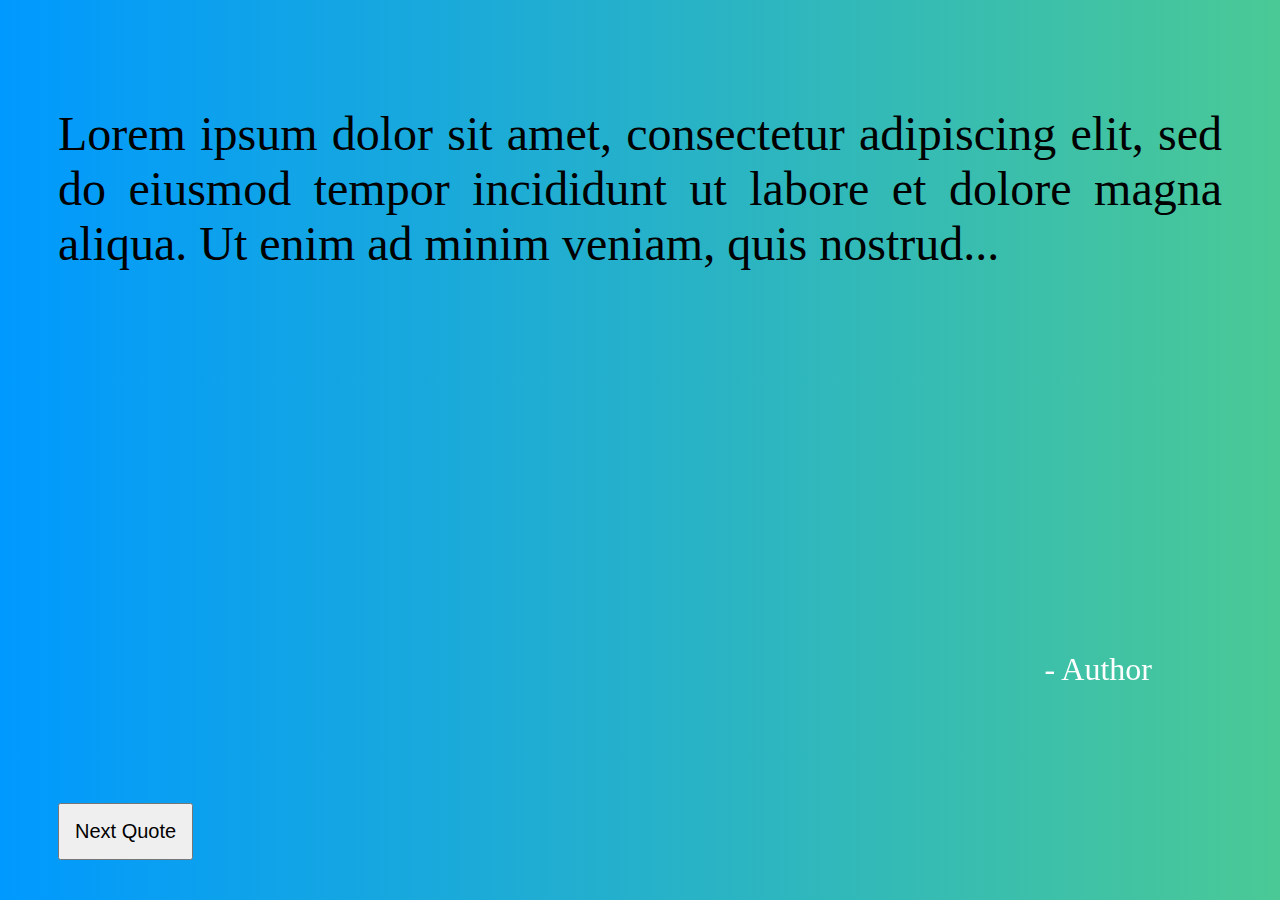
<file: index.html>
<!DOCTYPE html>
<html>

<head>

    <title>Personal Portfolio</title>
    <meta name="viewport" content="width=device-width, initial-scale=1">
    <link rel="stylesheet" href="https://stackpath.bootstrapcdn.com/bootstrap/4.1.3/css/bootstrap.min.css" integrity="sha384-MCw98/SFnGE8fJT3GXwEOngsV7Zt27NXFoaoApmYm81iuXoPkFOJwJ8ERdknLPMO"
        crossorigin="anonymous">
    <link rel="stylesheet" type="text/css" href="styles.css">
    <link rel="stylesheet" href="https://use.fontawesome.com/releases/v5.2.0/css/all.css" integrity="sha384-hWVjflwFxL6sNzntih27bfxkr27PmbbK/iSvJ+a4+0owXq79v+lsFkW54bOGbiDQ"
        crossorigin="anonymous">
    <script src="script.js"></script>
</head>

<body>
    <div class="container-fluid">
        <div class="main">
            <p id="newQuote">Lorem ipsum dolor sit amet, consectetur adipiscing elit, sed do eiusmod tempor incididunt ut labore et dolore
                magna aliqua. Ut enim ad minim veniam, quis nostrud...
            </p>
            <p id="authorName">- Author</p>
        </div>

        <a href="https://www.twitter.com/intent/tweet" id="tweet-this">
            <i class="fab fa-twitter"></i>
        </a>

        <div class="text-center">
            <button id="btns" type="button" class="btn btn-outline-light">Next Quote</button>
        </div>

    </div>
</body>

</html>
</file>
<file: styles.css>
body {
  background-image: linear-gradient(
    to right,
    rgb(0, 153, 255),
    rgb(74, 201, 150)
  );
  display: flex;
  padding: 50px;
}

#newQuote {
  font-size: 3em;
  text-align: justify;
}

#authorName {
  float: right;
  font-size: 2em;
  color: white;
  right: 10%;
  bottom: 20%;
  position: fixed;
}

#btns {
  position: fixed;
  bottom: 40px;
  padding: 15px;
  font-size: 20px;
}

.fab {
  font-size: 40px;
  bottom: 45px;
  left: 5%;
  position: fixed;
}

/* MEDIA QUERIES  */

@media (max-width: 991px) {
  #newQuote {
    font-size: 2em;
  }
}

@media (max-width: 767px) {
  #newQuote {
    font-size: 2em;
  }

  #authorName {
    font-size: 1.5em;
  }

  #btns {
    font-size: 15px;
    padding: 10px;
  }
}

@media (max-width: 575px) {
  body {
    padding: 25px;
  }
  #newQuote {
    font-size: 20px;
  }
  #authorName {
    right: 10%;
    bottom: 80px;
    font-size: 1em;
  }
  #btns {
    font-size: 12px;
    padding: 10px;
  }
  .main {
    max-height: 700px;
  }
}
</file>
